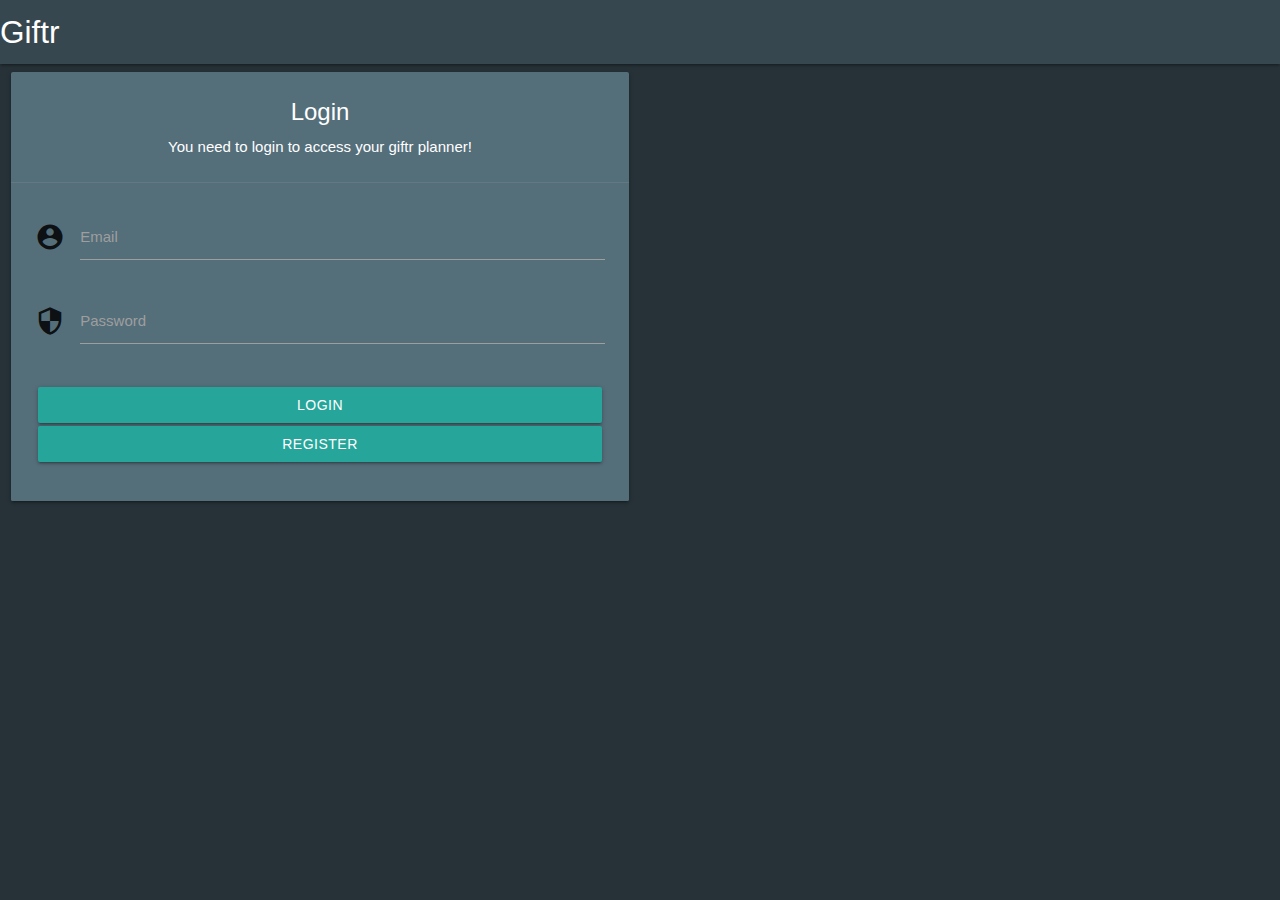
<file: index.html>
<!DOCTYPE html>
<html lang="en">

<head>
    <meta charset="UTF-8">
    <meta name="viewport" content="width=device-width, initial-scale=1.0">
    <title>Giftr</title>
    <link type="text/css" href="/css/materialize.min.css" rel="stylesheet">
  <link href="https://fonts.googleapis.com/icon?family=Material+Icons" rel="stylesheet">
  <link type="text/css" href="/css/styles.css" rel="stylesheet">
  <script type="text/javascript" src="/js/materialize.min.js"></script>
  <link rel="manifest" href="/manifest.json">
   <!-- ios support -->
   <link rel="apple-touch-icon" href="/img/icons/icon-96x96.png">
   <meta name="apple-mobile-web-status-bar" content="#aa7700">

</head>

<body class="blue-grey darken-4">

    <div class="navbar-fixed ">
        <nav>
            <div class="nav-wrapper blue-grey darken-3">
                <a href="#!" class="brand-logo">Giftr</a>
                <ul class="right hide-on-med-and-down">
                
                </ul>
            </div>
        </nav>
    </div>

    <div class="row">
        <div class="col s12 m6">
            <div class="card blue-grey darken-1">
                <div class="card-content white-text">
                    <span class="card-title center-align">Login</span>
                    <p class="center-align">You need to login to access your giftr planner!</p>
                </div>
                <div class="card-action">
                    <div class="row">
                        <form class="col s12">
                            <div class="row">
                                <div class="input-field col s12">
                                    <i class="material-icons prefix">account_circle</i>
                                    <input id="email_input" type="text" class="validate">
                                    <label for="email_input">Email</label>
                                </div>
                                <div class="input-field col s12">
                                    <i class="material-icons prefix">security</i>
                                    <input id="password_input" type="password" class="validate">
                                    <label for="password_input">Password</label>
                                </div>
                            </div>
                            <a id="LoginButton" class="waves-effect waves-light btn" href="#">Login</a>
                            <a id="RegisterButton" class="waves-effect waves-light btn" href="#">Register</a>
                        </form>
                    </div>
                </div>
            </div>
        </div>
        
    </div>
    <div class="progress hidden" id="loadingBar">
        <div class="indeterminate"></div>
    </div>
    <script src="/js/main.js"></script>

</body>

</html>
</file>
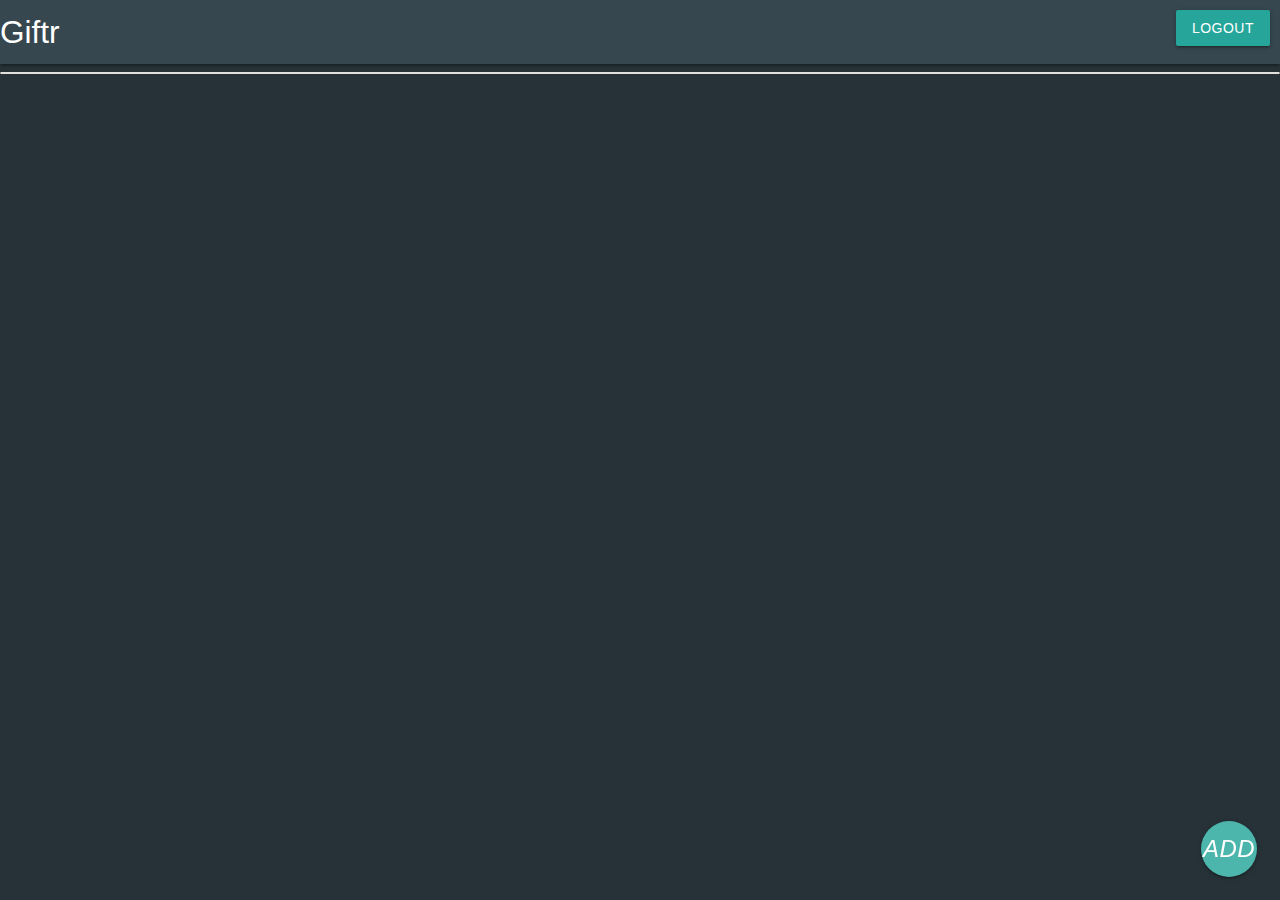
<file: pages/people.html>
<!DOCTYPE html>
<html lang="en">
<head>
    <meta charset="UTF-8">
    <meta name="viewport" content="width=device-width, initial-scale=1.0">
    <title>People</title>
    <link type="text/css" href="/css/materialize.min.css" rel="stylesheet">
  <link href="https://fonts.googleapis.com/icon?family=Material+Icons" rel="stylesheet">
  <link type="text/css" href="/css/styles.css" rel="stylesheet">
  <script type="text/javascript" src="/js/materialize.min.js"></script>
  <link rel="manifest" href="/manifest.json">
   <!-- ios support -->
   <link rel="apple-touch-icon" href="/img/icons/icon-96x96.png">
   <meta name="apple-mobile-web-status-bar" content="#aa7700">

</head>
<body class="blue-grey darken-4">
    <div class="navbar-fixed ">
        <nav>
            <div class="nav-wrapper blue-grey darken-3">
                <a href="#!" class="brand-logo">Giftr</a>
                <a  id="LogoutButton" class="waves-effect waves-light btn right">Logout</a>
            </div>
        </nav>
    </div>
    
    <ul class="collection" id="mainList">
      
      </ul>
      <template id='personListTemplate'>
        <li class="collection-item avatar">
          <img src="https://www.placecage.com/200/300" alt="" class="circle">
          <span id="fullName" class="title">First and Last Name</span>
          <p>Gifts:<span id="giftBadge" class="badge"></span><br>
             
          </p>
          <p id="personBirthDay">birthday</p>
          <div class="collection">
          <a href="#" id="addGiftButton" data-gift-person="" class="collection-item s1 right"><i id="addGiftIcon" data-gift-person="" class="material-icons">add</i></a>
          <a href="#" data-del-id="" id="personDelButton" class="collection-item s1 left"><i id="delIcon" data-del-id="" class="material-icons">delete</i></a>
        </div>
        </li>
      </template>

       <!-- Modal Trigger -->

  <!-- Modal Structure -->
  
  <div id="modal1" class="modal">
    <div class="modal-content">
      <h4>Add a person</h4>
      <p>enter a name and birthday</p>
    </div>
    <div class="row">
      <div class="input-field col s6">
        <input value="John" id="first_name" type="text" class="validate">
        <label class="active" for="first_name">First Name</label>
      </div>
      <div class="input-field col s6">
        <input value="Smith" id="last_name" type="text" class="validate">
        <label class="active" for="last_name">Last Name</label>
      </div>
    </div>
    <label class="active" for="date">Birthday</label>
    <input type="text" class="datepicker" id="date">
    <div class="modal-footer">
      <a href="#!" id="addPersonButton" class="modal-close waves-effect waves-green btn-flat">Add</a>
    </div>
  </div>


      <div class="fixed-action-btn">
        <a class="btn-floating btn-large teal lighten-2 waves-effect waves-light btn modal-trigger" href="#modal1">
          <i class="large material-icons">add</i>
        </a>
      </div>
      <script src="/js/ui.js"></script>
      <script src="/js/main.js"></script>
</body>
</html>
</file>
<file: css/styles.css>
#LoginButton, #RegisterButton{
    display: flex;
    justify-content: center;
    margin: 3px;
}

.datepicker{
    transform: scale(0.7);
  }

  .hidden{
      display:none;
  }

  #LogoutButton{
      margin: 10px;
  }

  #logoBack{
      margin-left: 10px;
  }
</file>
